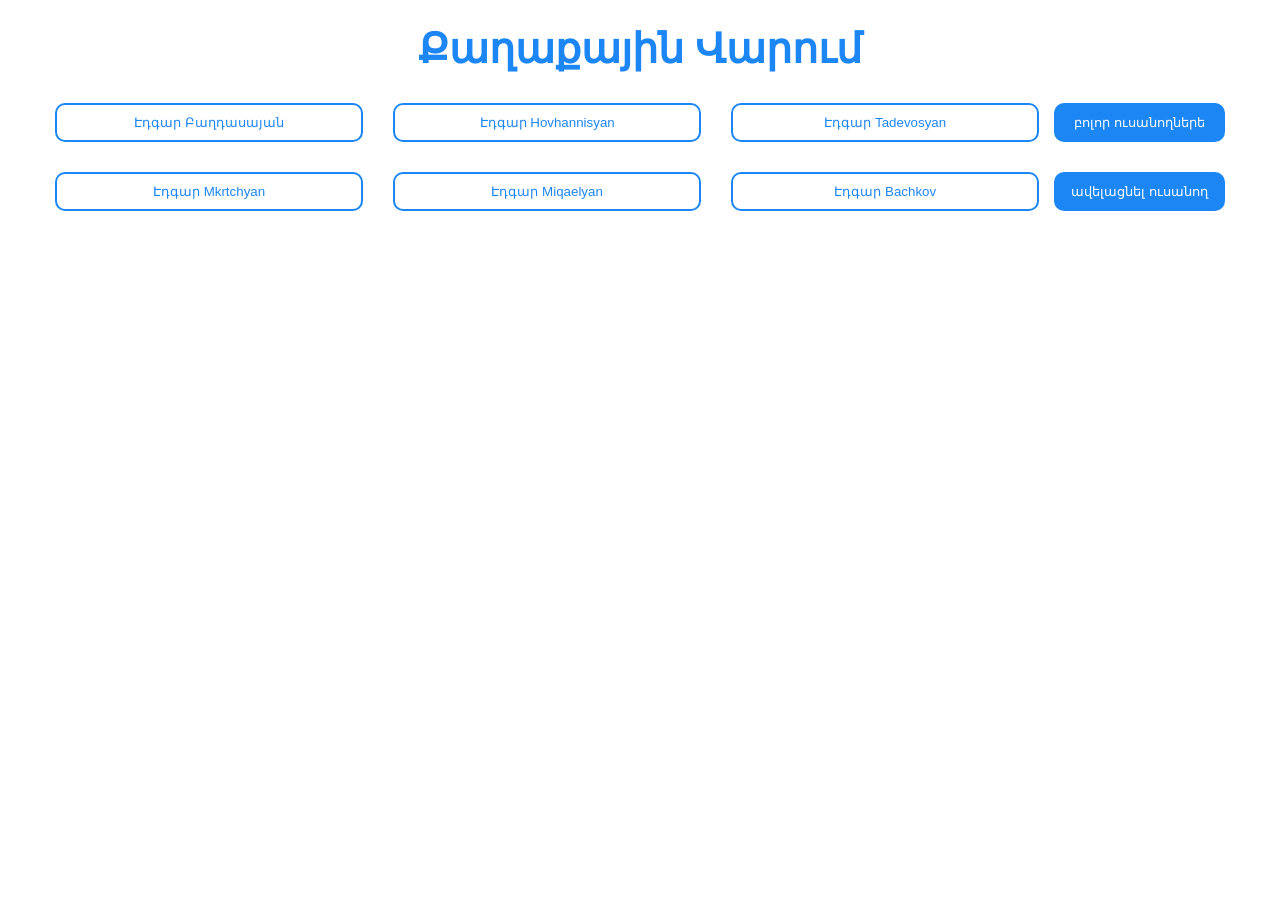
<file: docs/index.html>
<!DOCTYPE html>
<html class="page" lang="en">
<head>
  <meta charset="UTF-8">
  <meta name="viewport" content="width=device-width, initial-scale=1.0">
  <link rel="stylesheet" href="css/index.min.css">
  <title>Document</title>
</head>
<body class="page__body">
  <main class="main">
    <section class="hero">
    <div class="hero__container container">
        <h1 class="hero__title">Քաղաքային Վարում</h1>
        <div class="hero__wrapper tabs" data-tabs="tabs">
            <div class="tabs__nav">
                <ul class="hero__list list-reset tabs__list">
                    <li class="hero__item tabs__item">
                        <button class="hero__button repeat-button tabs__button" type="button">
                            <span data-teacher-name>Էդգար Բաղդասայան</span>
                            <span class="hero__tooltip">գրաֆիկ</span>
                        </button>
                    </li>
                    <li class="hero__item tabs__item">
                        <button class="hero__button repeat-button tabs__button" type="button">
                            <span data-teacher-name>Էդգար Hovhannisyan</span>
                            <span class="hero__tooltip">գրաֆիկ</span>
                        </button>
                    </li>
                    <li class="hero__item tabs__item">
                        <button class="hero__button repeat-button tabs__button" type="button">
                            <span data-teacher-name>Էդգար Tadevosyan</span>
                            <span class="hero__tooltip">գրաֆիկ</span>
                        </button>
                    </li>
                    <li class="hero__item tabs__item">
                        <button class="hero__button repeat-button tabs__button" type="button">
                            <span data-teacher-name>Էդգար Mkrtchyan</span>
                            <span class="hero__tooltip">գրաֆիկ</span>
                        </button>
                    </li>
                    <li class="hero__item tabs__item">
                        <button class="hero__button repeat-button tabs__button" type="button">
                            <span data-teacher-name>Էդգար Miqaelyan</span>
                            <span class="hero__tooltip">գրաֆիկ</span>
                        </button>
                    </li>
                    <li class="hero__item tabs__item">
                        <button class="hero__button repeat-button tabs__button" type="button">
                            <span data-teacher-name>Էդգար Bachkov</span>
                            <span class="hero__tooltip">գրաֆիկ</span>
                        </button>
                    </li>
                </ul>
                <div class="tabs__box-control">
                    <button class="repeat-button repeat-button_fill" id="get-all-students-button" type="button">բոլոր
                        ուսանողներե</button>
                    <button class="repeat-button repeat-button_fill" id="add-student-button" type="button">ավելացնել
                        ուսանող</button>
                </div>
            </div>

            <div class="tabs__content">
                <div class="tabs__panel">
                    <span class="table__students-length" data-students-length>Քանակ։</span>
                    <table class="table table-grid" data-big-table>
                        <caption class="table__caption">hello</caption>
                        <thead class="table__header">
                            <tr class="table__row">
                                <th class="table__heading">№</th>
                                <th class="table__heading">Մնացորդ</th>
                                <th class="table__heading">ՈՒսանող</th>
                                <th class="table__heading">Հեռ</th>
                                <th class="table__heading">Ավարտ</th>
                                <th class="table__heading"><!-- Այստեղ պիտի դատարկ լինի արա)--></th>
                            </tr>
                        </thead>
                        <tbody class="table__body">
                            <tr class="table__row">
                                <td class="table__data table__data_count"></td>
                                <td class="table__data">10</td>
                                <td class="table__data">Պողոս Պողոսյան</td>
                                <td class="table__data">+37455622522</td>
                                <td class="table__data">01.10.2024</td>
                                <td class="table__data">
                                    <button class="repeat-button repeat-button_fill repeat-button_small-circle"
										type="button">գրառում)</button>
                                    <button
										class="repeat-button repeat-button_fill repeat-button_small-circle popup-date-time-open-button"
										type="button">ժամեր</button>
                                    <button class="repeat-button repeat-button_small-circle disabled-button"
										type="button">գրառում)</button>
                                </td>
                            </tr>
                            <tr class="table__row">
                                <td class="table__data table__data_count"></td>
                                <td class="table__data">7</td>
                                <td class="table__data">Վարդան Վարդանյան</td>
                                <td class="table__data">+37455622522</td>
                                <td class="table__data">01.10.2024</td>
                                <td class="table__data">
                                    <button class="repeat-button repeat-button_fill repeat-button_small-circle"
										type="button">գրառում)</button>
                                    <button
										class="repeat-button repeat-button_fill repeat-button_small-circle popup-date-time-open-button"
										type="button">ժամեր</button>
                                    <button class="repeat-button repeat-button_small-circle disabled-button"
										type="button">գրառում)</button>
                                </td>
                            </tr>
                            <tr class="table__row">
                                <td class="table__data table__data_count"></td>
                                <td class="table__data">0</td>
                                <td class="table__data">Վարդան Վարդանյան</td>
                                <td class="table__data">+37455622522</td>
                                <td class="table__data">01.10.2024</td>
                                <td class="table__data">
                                    <button class="repeat-button repeat-button_fill repeat-button_small-circle"
										type="button">գրառում)</button>
                                    <button
										class="repeat-button repeat-button_fill repeat-button_small-circle popup-date-time-open-button"
										type="button">ժամեր</button>
                                    <button class="repeat-button repeat-button_small-circle succes-button popup-table-open-button"
										type="button"> գրառում)</button>
                                </td>
                            </tr>
                        </tbody>
                    </table>
                    <div class="table__grafik-wrapper" data-grafik-table>
                        <span class="table__filter-title">ֆիլտրում։ ըստ օրացույցի</span>
                        <span class="table__students-length" data-grafik-students-length>Քանակ։</span>
                        <table class="table table_grafik table-grid">
                            <caption class="table__caption"></caption>
                            <thead class="table__header">
                                <tr class="table__row">
                                    <th class="table__heading">№</th>
                                    <th class="table__heading">Օր / ժամ</th>
                                    <th class="table__heading">ՈՒսանող</th>
                                </tr>
                            </thead>
                            <tbody class="table__body">
                                <tr class="table__row">
                                    <td class="table__data table__data_count"></td>
                                    <td class="table__data">12.10.2023 / 13։00</td>
                                    <td class="table__data">Պողոս Պողոսյան</td>
                                </tr>
                                <tr class="table__row">
                                    <td class="table__data table__data_count"></td>
                                    <td class="table__data">12.10.2023 / 13։00</td>
                                    <td class="table__data">Վարդան Վարդանյան</td>
                                </tr>
                                <tr class="table__row">
                                    <td class="table__data table__data_count"></td>
                                    <td class="table__data">12.10.2023 / 13։00</td>
                                    <td class="table__data">Վարդան Վարդանյան</td>
                                </tr>
                            </tbody>
                        </table>
                        <div class="table__grafik-control-box">
                            <button class="repeat-button repeat-button_fill repeat-button_small-circle" type="button">EMAIL</button>
                            <button class="repeat-button repeat-button_fill repeat-button_small-circle" type="button">PRINT</button>
                        </div>
                    </div>
                </div>
                <div class="tabs__panel">
                    <span class="table__students-length" data-students-length>Քանակ։</span>
                    <table class="table table-grid" data-big-table>
                        <caption class="table__caption"></caption>
                        <thead class="table__header">
                            <tr class="table__row">
                                <th class="table__heading">№</th>
                                <th class="table__heading">Մնացորդ</th>
                                <th class="table__heading">ՈՒսանող</th>
                                <th class="table__heading">Հեռ</th>
                                <th class="table__heading">Ավարտ</th>
                                <th class="table__heading"><!-- Այստեղ պիտի դատարկ լինի արա)--></th>
                            </tr>
                        </thead>
                        <tbody class="table__body">
                            <tr class="table__row">
                                <td class="table__data table__data_count"></td>
                                <td class="table__data">10</td>
                                <td class="table__data">Պողոս Պողոսյան</td>
                                <td class="table__data">+37455622522</td>
                                <td class="table__data">01.10.2024</td>
                                <td class="table__data">
                                    <button class="repeat-button repeat-button_fill repeat-button_small-circle"
										type="button">գրառում)</button>
                                    <button
										class="repeat-button repeat-button_fill repeat-button_small-circle popup-date-time-open-button"
										type="button">ժամեր</button>
                                    <button class="repeat-button repeat-button_small-circle disabled-button"
										type="button">գրառում)</button>
                                </td>
                            </tr>
                            <tr class="table__row">
                                <td class="table__data table__data_count"></td>
                                <td class="table__data">10</td>
                                <td class="table__data">Պողոս Պողոսյան</td>
                                <td class="table__data">+37455622522</td>
                                <td class="table__data">01.10.2024</td>
                                <td class="table__data">
                                    <button class="repeat-button repeat-button_fill repeat-button_small-circle"
										type="button">գրառում)</button>
                                    <button
										class="repeat-button repeat-button_fill repeat-button_small-circle popup-date-time-open-button"
										type="button">ժամեր</button>
                                    <button class="repeat-button repeat-button_small-circle disabled-button"
										type="button">գրառում)</button>
                                </td>
                            </tr>
                            <tr class="table__row">
                                <td class="table__data table__data_count"></td>
                                <td class="table__data">7</td>
                                <td class="table__data">Վարդան Վարդանյան</td>
                                <td class="table__data">+37455622522</td>
                                <td class="table__data">01.10.2024</td>
                                <td class="table__data">
                                    <button class="repeat-button repeat-button_fill repeat-button_small-circle"
										type="button">գրառում)</button>
                                    <button
										class="repeat-button repeat-button_fill repeat-button_small-circle popup-date-time-open-button"
										type="button">ժամեր</button>
                                    <button class="repeat-button repeat-button_small-circle disabled-button"
										type="button">գրառում)</button>
                                </td>
                            </tr>
                            <tr class="table__row">
                                <td class="table__data table__data_count"></td>
                                <td class="table__data">0</td>
                                <td class="table__data">Վարդան Վարդանյան</td>
                                <td class="table__data">+37455622522</td>
                                <td class="table__data">01.10.2024</td>
                                <td class="table__data">
                                    <button class="repeat-button repeat-button_fill repeat-button_small-circle"
										type="button">գրառում)</button>
                                    <button
										class="repeat-button repeat-button_fill repeat-button_small-circle popup-date-time-open-button"
										type="button">ժամեր</button>
                                    <button class="repeat-button repeat-button_small-circle succes-button popup-table-open-button"
										type="button">գրառում)</button>
                                </td>
                            </tr>
                        </tbody>
                    </table>
                    <div class="table__grafik-wrapper" data-grafik-table>
                        <span class="table__filter-title">ֆիլտրում։ ըստ օրացույցի</span>
                        <span class="table__students-length" data-grafik-students-length>Քանակ։</span>
                        <table class="table table_grafik table-grid">
                            <caption class="table__caption"></caption>
                            <thead class="table__header">
                                <tr class="table__row">
                                    <th class="table__heading">№</th>
                                    <th class="table__heading">Օր / ժամ</th>
                                    <th class="table__heading">ՈՒսանող</th>
                                </tr>
                            </thead>
                            <tbody class="table__body">
                                <tr class="table__row">
                                    <td class="table__data table__data_count"></td>
                                    <td class="table__data">12.10.2023 / 13։00</td>
                                    <td class="table__data">Պողոս Պողոսյան</td>
                                </tr>
                                <tr class="table__row">
                                    <td class="table__data table__data_count"></td>
                                    <td class="table__data">12.10.2023 / 13։00</td>
                                    <td class="table__data">Պողոս Պողոսյան</td>
                                </tr>
                                <tr class="table__row">
                                    <td class="table__data table__data_count"></td>
                                    <td class="table__data">12.10.2023 / 13։00</td>
                                    <td class="table__data">Վարդան Վարդանյան</td>
                                </tr>
                                <tr class="table__row">
                                    <td class="table__data table__data_count"></td>
                                    <td class="table__data">12.10.2023 / 13։00</td>
                                    <td class="table__data">Վարդան Վարդանյան</td>
                                </tr>
                            </tbody>
                        </table>
                        <div class="table__grafik-control-box">
                            <button class="repeat-button repeat-button_fill repeat-button_small-circle" type="button">EMAIL</button>
                            <button class="repeat-button repeat-button_fill repeat-button_small-circle" type="button">PRINT</button>
                        </div>
                    </div>
                </div>
                <div class="tabs__panel">
                    <span class="table__students-length" data-students-length>Քանակ։</span>
                    <table class="table table-grid" data-big-table>
                        <caption class="table__caption"></caption>
                        <thead class="table__header">
                            <tr class="table__row">
                                <th class="table__heading">№</th>
                                <th class="table__heading">Մնացորդ</th>
                                <th class="table__heading">ՈՒսանող</th>
                                <th class="table__heading">Հեռ</th>
                                <th class="table__heading">Ավարտ</th>
                                <th class="table__heading"><!-- Այստեղ պիտի դատարկ լինի արա)--></th>
                            </tr>
                        </thead>
                        <tbody class="table__body">
                            <tr class="table__row">
                                <td class="table__data table__data_count"></td>
                                <td class="table__data">10</td>
                                <td class="table__data">Պողոս Պողոսյան</td>
                                <td class="table__data">+37455622522</td>
                                <td class="table__data">01.10.2024</td>
                                <td class="table__data">
                                    <button class="repeat-button repeat-button_fill repeat-button_small-circle"
										type="button">գրառում)</button>
                                    <button
										class="repeat-button repeat-button_fill repeat-button_small-circle popup-date-time-open-button"
										type="button">ժամեր</button>
                                    <button class="repeat-button repeat-button_small-circle disabled-button"
										type="button">գրառում)</button>
                                </td>
                            </tr>
                            <tr class="table__row">
                                <td class="table__data table__data_count"></td>
                                <td class="table__data">10</td>
                                <td class="table__data">Պողոս Պողոսյան</td>
                                <td class="table__data">+37455622522</td>
                                <td class="table__data">01.10.2024</td>
                                <td class="table__data">
                                    <button class="repeat-button repeat-button_fill repeat-button_small-circle"
										type="button">գրառում)</button>
                                    <button
										class="repeat-button repeat-button_fill repeat-button_small-circle popup-date-time-open-button"
										type="button">ժամեր</button>
                                    <button class="repeat-button repeat-button_small-circle disabled-button"
										type="button">գրառում)</button>
                                </td>
                            </tr>
                            <tr class="table__row">
                                <td class="table__data table__data_count"></td>
                                <td class="table__data">10</td>
                                <td class="table__data">Պողոս Պողոսյան</td>
                                <td class="table__data">+37455622522</td>
                                <td class="table__data">01.10.2024</td>
                                <td class="table__data">
                                    <button class="repeat-button repeat-button_fill repeat-button_small-circle"
										type="button">գրառում)</button>
                                    <button
										class="repeat-button repeat-button_fill repeat-button_small-circle popup-date-time-open-button"
										type="button">ժամեր</button>
                                    <button class="repeat-button repeat-button_small-circle disabled-button"
										type="button">գրառում)</button>
                                </td>
                            </tr>
                            <tr class="table__row">
                                <td class="table__data table__data_count"></td>
                                <td class="table__data">7</td>
                                <td class="table__data">Վարդան Վարդանյան</td>
                                <td class="table__data">+37455622522</td>
                                <td class="table__data">01.10.2024</td>
                                <td class="table__data">
                                    <button class="repeat-button repeat-button_fill repeat-button_small-circle"
										type="button">գրառում)</button>
                                    <button
										class="repeat-button repeat-button_fill repeat-button_small-circle popup-date-time-open-button"
										type="button">ժամեր</button>
                                    <button class="repeat-button repeat-button_small-circle disabled-button"
										type="button">գրառում)</button>
                                </td>
                            </tr>
                            <tr class="table__row">
                                <td class="table__data table__data_count"></td>
                                <td class="table__data">0</td>
                                <td class="table__data">Վարդան Վարդանյան</td>
                                <td class="table__data">+37455622522</td>
                                <td class="table__data">01.10.2024</td>
                                <td class="table__data">
                                    <button class="repeat-button repeat-button_fill repeat-button_small-circle"
										type="button">գրառում)</button>
                                    <button
										class="repeat-button repeat-button_fill repeat-button_small-circle popup-date-time-open-button"
										type="button">ժամեր</button>
                                    <button class="repeat-button repeat-button_small-circle succes-button popup-table-open-button"
										type="button">գրառում)</button>
                                </td>
                            </tr>
                        </tbody>
                    </table>
                    <div class="table__grafik-wrapper" data-grafik-table>
                        <span class="table__filter-title">ֆիլտրում։ ըստ օրացույցի</span>
                        <span class="table__students-length" data-grafik-students-length>Քանակ։</span>
                        <table class="table table_grafik table-grid">
                            <caption class="table__caption"></caption>
                            <thead class="table__header">
                                <tr class="table__row">
                                    <th class="table__heading">№</th>
                                    <th class="table__heading">Օր / ժամ</th>
                                    <th class="table__heading">ՈՒսանող</th>
                                </tr>
                            </thead>
                            <tbody class="table__body">
                                <tr class="table__row">
                                    <td class="table__data table__data_count"></td>
                                    <td class="table__data">12.10.2023 / 13։00</td>
                                    <td class="table__data">Պողոս Պողոսյան</td>
                                </tr>
                                <tr class="table__row">
                                    <td class="table__data table__data_count"></td>
                                    <td class="table__data">12.10.2023 / 13։00</td>
                                    <td class="table__data">Վարդան Վարդանյան</td>
                                </tr>
                                <tr class="table__row">
                                    <td class="table__data table__data_count"></td>
                                    <td class="table__data">12.10.2023 / 13։00</td>
                                    <td class="table__data">Պողոս Պողոսյան</td>
                                </tr>
                                <tr class="table__row">
                                    <td class="table__data table__data_count"></td>
                                    <td class="table__data">12.10.2023 / 13։00</td>
                                    <td class="table__data">Վարդան Վարդանյան</td>
                                </tr>
                                <tr class="table__row">
                                    <td class="table__data table__data_count"></td>
                                    <td class="table__data">12.10.2023 / 13։00</td>
                                    <td class="table__data">Վարդան Վարդանյան</td>
                                </tr>
                            </tbody>
                        </table>
                        <div class="table__grafik-control-box">
                            <button class="repeat-button repeat-button_fill repeat-button_small-circle" type="button">EMAIL</button>
                            <button class="repeat-button repeat-button_fill repeat-button_small-circle" type="button">PRINT</button>
                        </div>
                    </div>
                </div>
                <div class="tabs__panel">
                    <span class="table__students-length" data-students-length>Քանակ։</span>
                    <table class="table table-grid" data-big-table>
                        <caption class="table__caption"></caption>
                        <thead class="table__header">
                            <tr class="table__row">
                                <th class="table__heading">№</th>
                                <th class="table__heading">Մնացորդ</th>
                                <th class="table__heading">ՈՒսանող</th>
                                <th class="table__heading">Հեռ</th>
                                <th class="table__heading">Ավարտ</th>
                                <th class="table__heading"><!-- Այստեղ պիտի դատարկ լինի արա)--></th>
                            </tr>
                        </thead>
                        <tbody class="table__body">
                            <tr class="table__row">
                                <td class="table__data table__data_count"></td>
                                <td class="table__data">10</td>
                                <td class="table__data">Պողոս Պողոսյան</td>
                                <td class="table__data">+37455622522</td>
                                <td class="table__data">01.10.2024</td>
                                <td class="table__data">
                                    <button class="repeat-button repeat-button_fill repeat-button_small-circle"
										type="button">գրառում)</button>
                                    <button
										class="repeat-button repeat-button_fill repeat-button_small-circle popup-date-time-open-button"
										type="button">ժամեր</button>
                                    <button class="repeat-button repeat-button_small-circle disabled-button"
										type="button">գրառում)</button>
                                </td>
                            </tr>
                            <tr class="table__row">
                                <td class="table__data table__data_count"></td>
                                <td class="table__data">7</td>
                                <td class="table__data">Վարդան Վարդանյան</td>
                                <td class="table__data">+37455622522</td>
                                <td class="table__data">01.10.2024</td>
                                <td class="table__data">
                                    <button class="repeat-button repeat-button_fill repeat-button_small-circle"
										type="button">գրառում)</button>
                                    <button
										class="repeat-button repeat-button_fill repeat-button_small-circle popup-date-time-open-button"
										type="button">ժամեր</button>
                                    <button class="repeat-button repeat-button_small-circle disabled-button"
										type="button">գրառում)</button>
                                </td>
                            </tr>
                            <tr class="table__row">
                                <td class="table__data table__data_count"></td>
                                <td class="table__data">0</td>
                                <td class="table__data">Վարդան Վարդանյան</td>
                                <td class="table__data">+37455622522</td>
                                <td class="table__data">01.10.2024</td>
                                <td class="table__data">
                                    <button class="repeat-button repeat-button_fill repeat-button_small-circle"
										type="button">գրառում)</button>
                                    <button
										class="repeat-button repeat-button_fill repeat-button_small-circle popup-date-time-open-button"
										type="button">ժամեր</button>
                                    <button class="repeat-button repeat-button_small-circle succes-button popup-table-open-button"
										type="button">գրառում)</button>
                                </td>
                            </tr>
                            <tr class="table__row">
                                <td class="table__data table__data_count"></td>
                                <td class="table__data">10</td>
                                <td class="table__data">Պողոս Պողոսյան</td>
                                <td class="table__data">+37455622522</td>
                                <td class="table__data">01.10.2024</td>
                                <td class="table__data">
                                    <button class="repeat-button repeat-button_fill repeat-button_small-circle"
										type="button">գրառում)</button>
                                    <button
										class="repeat-button repeat-button_fill repeat-button_small-circle popup-date-time-open-button"
										type="button">ժամեր</button>
                                    <button class="repeat-button repeat-button_small-circle disabled-button"
										type="button">գրառում)</button>
                                </td>
                            </tr>
                            <tr class="table__row">
                                <td class="table__data table__data_count"></td>
                                <td class="table__data">7</td>
                                <td class="table__data">Վարդան Վարդանյան</td>
                                <td class="table__data">+37455622522</td>
                                <td class="table__data">01.10.2024</td>
                                <td class="table__data">
                                    <button class="repeat-button repeat-button_fill repeat-button_small-circle"
										type="button">գրառում)</button>
                                    <button
										class="repeat-button repeat-button_fill repeat-button_small-circle popup-date-time-open-button"
										type="button">ժամեր</button>
                                    <button class="repeat-button repeat-button_small-circle disabled-button"
										type="button">գրառում)</button>
                                </td>
                            </tr>
                            <tr class="table__row">
                                <td class="table__data table__data_count"></td>
                                <td class="table__data">0</td>
                                <td class="table__data">Վարդան Վարդանյան</td>
                                <td class="table__data">+37455622522</td>
                                <td class="table__data">01.10.2024</td>
                                <td class="table__data">
                                    <button class="repeat-button repeat-button_fill repeat-button_small-circle"
										type="button">գրառում)</button>
                                    <button
										class="repeat-button repeat-button_fill repeat-button_small-circle popup-date-time-open-button"
										type="button">ժամեր</button>
                                    <button class="repeat-button repeat-button_small-circle succes-button popup-table-open-button"
										type="button">գրառում)</button>
                                </td>
                            </tr>
                        </tbody>
                    </table>
                    <div class="table__grafik-wrapper" data-grafik-table>
                        <span class="table__filter-title">ֆիլտրում։ ըստ օրացույցի</span>
                        <span class="table__students-length" data-grafik-students-length>Քանակ։</span>
                        <table class="table table_grafik table-grid">
                            <caption class="table__caption"></caption>
                            <thead class="table__header">
                                <tr class="table__row">
                                    <th class="table__heading">№</th>
                                    <th class="table__heading">Օր / ժամ</th>
                                    <th class="table__heading">ՈՒսանող</th>
                                </tr>
                            </thead>
                            <tbody class="table__body">
                                <tr class="table__row">
                                    <td class="table__data table__data_count"></td>
                                    <td class="table__data">12.10.2023 / 13։00</td>
                                    <td class="table__data">Պողոս Պողոսյան</td>
                                </tr>
                                <tr class="table__row">
                                    <td class="table__data table__data_count"></td>
                                    <td class="table__data">12.10.2023 / 13։00</td>
                                    <td class="table__data">Վարդան Վարդանյան</td>
                                </tr>
                                <tr class="table__row">
                                    <td class="table__data table__data_count"></td>
                                    <td class="table__data">12.10.2023 / 13։00</td>
                                    <td class="table__data">Վարդան Վարդանյան</td>
                                </tr>
                                <tr class="table__row">
                                    <td class="table__data table__data_count"></td>
                                    <td class="table__data">12.10.2023 / 13։00</td>
                                    <td class="table__data">Պողոս Պողոսյան</td>
                                </tr>
                                <tr class="table__row">
                                    <td class="table__data table__data_count"></td>
                                    <td class="table__data">12.10.2023 / 13։00</td>
                                    <td class="table__data">Վարդան Վարդանյան</td>
                                </tr>
                                <tr class="table__row">
                                    <td class="table__data table__data_count"></td>
                                    <td class="table__data">12.10.2023 / 13։00</td>
                                    <td class="table__data">Վարդան Վարդանյան</td>
                                </tr>
                            </tbody>
                        </table>
                        <div class="table__grafik-control-box">
                            <button class="repeat-button repeat-button_fill repeat-button_small-circle" type="button">EMAIL</button>
                            <button class="repeat-button repeat-button_fill repeat-button_small-circle" type="button">PRINT</button>
                        </div>
                    </div>
                </div>
                <div class="tabs__panel">
                    <span class="table__students-length" data-students-length>Քանակ։</span>
                    <table class="table table-grid" data-big-table>
                        <caption class="table__caption"></caption>
                        <thead class="table__header">
                            <tr class="table__row">
                                <th class="table__heading">№</th>
                                <th class="table__heading">Մնացորդ</th>
                                <th class="table__heading">ՈՒսանող</th>
                                <th class="table__heading">Հեռ</th>
                                <th class="table__heading">Ավարտ</th>
                                <th class="table__heading"><!-- Այստեղ պիտի դատարկ լինի արա)--></th>
                            </tr>
                        </thead>
                        <tbody class="table__body">
                            <tr class="table__row">
                                <td class="table__data table__data_count"></td>
                                <td class="table__data">10</td>
                                <td class="table__data">Պողոս Պողոսյան</td>
                                <td class="table__data">+37455622522</td>
                                <td class="table__data">01.10.2024</td>
                                <td class="table__data">
                                    <button class="repeat-button repeat-button_fill repeat-button_small-circle"
										type="button">գրառում)</button>
                                    <button
										class="repeat-button repeat-button_fill repeat-button_small-circle popup-date-time-open-button"
										type="button">ժամեր</button>
                                    <button class="repeat-button repeat-button_small-circle disabled-button" data-disabled
										type="button">գրառում)</button>
                                </td>
                            </tr>
                            <tr class="table__row">
                                <td class="table__data table__data_count"></td>
                                <td class="table__data">7</td>
                                <td class="table__data">Վարդան Վարդանյան</td>
                                <td class="table__data">+37455622522</td>
                                <td class="table__data">01.10.2024</td>
                                <td class="table__data">
                                    <button class="repeat-button repeat-button_fill repeat-button_small-circle"
										type="button">գրառում)</button>
                                    <button
										class="repeat-button repeat-button_fill repeat-button_small-circle popup-date-time-open-button"
										type="button">ժամեր</button>
                                    <button class="repeat-button repeat-button_small-circle disabled-button" data-disabled
										type="button">գրառում)</button>
                                </td>
                            </tr>
                            <tr class="table__row">
                                <td class="table__data table__data_count"></td>
                                <td class="table__data">10</td>
                                <td class="table__data">Պողոս Պողոսյան</td>
                                <td class="table__data">+37455622522</td>
                                <td class="table__data">01.10.2024</td>
                                <td class="table__data">
                                    <button class="repeat-button repeat-button_fill repeat-button_small-circle"
										type="button">գրառում)</button>
                                    <button
										class="repeat-button repeat-button_fill repeat-button_small-circle popup-date-time-open-button"
										type="button">ժամեր</button>
                                    <button class="repeat-button repeat-button_small-circle disabled-button" data-disabled
										type="button">գրառում)</button>
                                </td>
                            </tr>
                            <tr class="table__row">
                                <td class="table__data table__data_count"></td>
                                <td class="table__data">7</td>
                                <td class="table__data">Վարդան Վարդանյան</td>
                                <td class="table__data">+37455622522</td>
                                <td class="table__data">01.10.2024</td>
                                <td class="table__data">
                                    <button class="repeat-button repeat-button_fill repeat-button_small-circle"
										type="button">գրառում)</button>
                                    <button
										class="repeat-button repeat-button_fill repeat-button_small-circle popup-date-time-open-button"
										type="button">ժամեր</button>
                                    <button class="repeat-button repeat-button_small-circle disabled-button" data-disabled
										type="button">գրառում)</button>
                                </td>
                            </tr>
                            <tr class="table__row">
                                <td class="table__data table__data_count"></td>
                                <td class="table__data">10</td>
                                <td class="table__data">Պողոս Պողոսյան</td>
                                <td class="table__data">+37455622522</td>
                                <td class="table__data">01.10.2024</td>
                                <td class="table__data">
                                    <button class="repeat-button repeat-button_fill repeat-button_small-circle"
										type="button">գրառում)</button>
                                    <button
										class="repeat-button repeat-button_fill repeat-button_small-circle popup-date-time-open-button"
										type="button">ժամեր</button>
                                    <button class="repeat-button repeat-button_small-circle disabled-button" data-disabled
										type="button">գրառում)</button>
                                </td>
                            </tr>
                            <tr class="table__row">
                                <td class="table__data table__data_count"></td>
                                <td class="table__data">7</td>
                                <td class="table__data">Վարդան Վարդանյան</td>
                                <td class="table__data">+37455622522</td>
                                <td class="table__data">01.10.2024</td>
                                <td class="table__data">
                                    <button class="repeat-button repeat-button_fill repeat-button_small-circle"
										type="button">գրառում)</button>
                                    <button
										class="repeat-button repeat-button_fill repeat-button_small-circle popup-date-time-open-button"
										type="button">ժամեր</button>
                                    <button class="repeat-button repeat-button_small-circle disabled-button" data-disabled
										type="button">գրառում)</button>
                                </td>
                            </tr>
                            <tr class="table__row">
                                <td class="table__data table__data_count"></td>
                                <td class="table__data">0</td>
                                <td class="table__data">Վարդան Վարդանյան</td>
                                <td class="table__data">+37455622522</td>
                                <td class="table__data">01.10.2024</td>
                                <td class="table__data">
                                    <button class="repeat-button repeat-button_fill repeat-button_small-circle"
										type="button">գրառում)</button>
                                    <button
										class="repeat-button repeat-button_fill repeat-button_small-circle popup-date-time-open-button"
										type="button">ժամեր</button>
                                    <button class="repeat-button repeat-button_small-circle succes-button popup-table-open-button"
										type="button">գրառում)</button>
                                </td>
                            </tr>
                        </tbody>
                    </table>
                    <div class="table__grafik-wrapper" data-grafik-table>
                        <span class="table__filter-title">ֆիլտրում։ ըստ օրացույցի</span>
                        <span class="table__students-length" data-grafik-students-length>Քանակ։</span>
                        <table class="table table_grafik table-grid">
                            <caption class="table__caption"></caption>
                            <thead class="table__header">
                                <tr class="table__row">
                                    <th class="table__heading">№</th>
                                    <th class="table__heading">Օր / ժամ</th>
                                    <th class="table__heading">ՈՒսանող</th>
                                </tr>
                            </thead>
                            <tbody class="table__body">
                                <tr class="table__row">
                                    <td class="table__data table__data_count"></td>
                                    <td class="table__data">12.10.2023 / 13։00</td>
                                    <td class="table__data">Պողոս Պողոսյան</td>
                                </tr>
                                <tr class="table__row">
                                    <td class="table__data table__data_count"></td>
                                    <td class="table__data">12.10.2023 / 13։00</td>
                                    <td class="table__data">Վարդան Վարդանյան</td>
                                </tr>
                                <tr class="table__row">
                                    <td class="table__data table__data_count"></td>
                                    <td class="table__data">12.10.2023 / 13։00</td>
                                    <td class="table__data">Պողոս Պողոսյան</td>
                                </tr>
                                <tr class="table__row">
                                    <td class="table__data table__data_count"></td>
                                    <td class="table__data">12.10.2023 / 13։00</td>
                                    <td class="table__data">Վարդան Վարդանյան</td>
                                </tr>
                                <tr class="table__row">
                                    <td class="table__data table__data_count"></td>
                                    <td class="table__data">12.10.2023 / 13։00</td>
                                    <td class="table__data">Պողոս Պողոսյան</td>
                                </tr>
                                <tr class="table__row">
                                    <td class="table__data table__data_count"></td>
                                    <td class="table__data">12.10.2023 / 13։00</td>
                                    <td class="table__data">Վարդան Վարդանյան</td>
                                </tr>
                                <tr class="table__row">
                                    <td class="table__data table__data_count"></td>
                                    <td class="table__data">12.10.2023 / 13։00</td>
                                    <td class="table__data">Վարդան Վարդանյան</td>
                                </tr>
                            </tbody>
                        </table>
                        <div class="table__grafik-control-box">
                            <button class="repeat-button repeat-button_fill repeat-button_small-circle " type="button">EMAIL</button>
                            <button class="repeat-button repeat-button_fill repeat-button_small-circle" type="button">PRINT</button>
                        </div>
                    </div>
                </div>
                <div class="tabs__panel">
                    <span class="table__students-length" data-students-length>Քանակ։</span>
                    <table class="table table-grid" data-big-table>
                        <caption class="table__caption"></caption>
                        <thead class="table__header">
                            <tr class="table__row">
                                <th class="table__heading">№</th>
                                <th class="table__heading">Մնացորդ</th>
                                <th class="table__heading">ՈՒսանող</th>
                                <th class="table__heading">Հեռ</th>
                                <th class="table__heading">Ավարտ</th>
                                <th class="table__heading"><!-- Այստեղ պիտի դատարկ լինի արա)--></th>
                            </tr>
                        </thead>
                        <tbody class="table__body">
                            <tr class="table__row">
                                <td class="table__data table__data_count"></td>
                                <td class="table__data">10</td>
                                <td class="table__data">Պողոս Պողոսյան</td>
                                <td class="table__data">+37455622522</td>
                                <td class="table__data">01.10.2024</td>
                                <td class="table__data">
                                    <button class="repeat-button repeat-button_fill repeat-button_small-circle"
										type="button">գրառում)</button>
                                    <button
										class="repeat-button repeat-button_fill repeat-button_small-circle popup-date-time-open-button"
										type="button">ժամեր</button>
                                    <button class="repeat-button repeat-button_small-circle disabled-button"
										type="button">գրառում)</button>
                                </td>
                            </tr>
                            <tr class="table__row">
                                <td class="table__data table__data_count"></td>
                                <td class="table__data">10</td>
                                <td class="table__data">Պողոս Պողոսյան</td>
                                <td class="table__data">+37455622522</td>
                                <td class="table__data">01.10.2024</td>
                                <td class="table__data">
                                    <button class="repeat-button repeat-button_fill repeat-button_small-circle"
										type="button">գրառում)</button>
                                    <button
										class="repeat-button repeat-button_fill repeat-button_small-circle popup-date-time-open-button"
										type="button">ժամեր</button>
                                    <button class="repeat-button repeat-button_small-circle disabled-button"
										type="button">գրառում)</button>
                                </td>
                            </tr>
                            <tr class="table__row">
                                <td class="table__data table__data_count"></td>
                                <td class="table__data">10</td>
                                <td class="table__data">Պողոս Պողոսյան</td>
                                <td class="table__data">+37455622522</td>
                                <td class="table__data">01.10.2024</td>
                                <td class="table__data">
                                    <button class="repeat-button repeat-button_fill repeat-button_small-circle"
										type="button">գրառում)</button>
                                    <button
										class="repeat-button repeat-button_fill repeat-button_small-circle popup-date-time-open-button"
										type="button">ժամեր</button>
                                    <button class="repeat-button repeat-button_small-circle disabled-button"
										type="button">գրառում)</button>
                                </td>
                            </tr>
                            <tr class="table__row">
                                <td class="table__data table__data_count"></td>
                                <td class="table__data">10</td>
                                <td class="table__data">Պողոս Պողոսյան</td>
                                <td class="table__data">+37455622522</td>
                                <td class="table__data">01.10.2024</td>
                                <td class="table__data">
                                    <button class="repeat-button repeat-button_fill repeat-button_small-circle"
										type="button">գրառում)</button>
                                    <button
										class="repeat-button repeat-button_fill repeat-button_small-circle popup-date-time-open-button"
										type="button">ժամեր</button>
                                    <button class="repeat-button repeat-button_small-circle disabled-button"
										type="button">գրառում)</button>
                                </td>
                            </tr>
                            <tr class="table__row">
                                <td class="table__data table__data_count"></td>
                                <td class="table__data">10</td>
                                <td class="table__data">Պողոս Պողոսյան</td>
                                <td class="table__data">+37455622522</td>
                                <td class="table__data">01.10.2024</td>
                                <td class="table__data">
                                    <button class="repeat-button repeat-button_fill repeat-button_small-circle"
										type="button">գրառում)</button>
                                    <button
										class="repeat-button repeat-button_fill repeat-button_small-circle popup-date-time-open-button"
										type="button">ժամեր</button>
                                    <button class="repeat-button repeat-button_small-circle disabled-button"
										type="button">գրառում)</button>
                                </td>
                            </tr>
                            <tr class="table__row">
                                <td class="table__data table__data_count"></td>
                                <td class="table__data">10</td>
                                <td class="table__data">Պողոս Պողոսյան</td>
                                <td class="table__data">+37455622522</td>
                                <td class="table__data">01.10.2024</td>
                                <td class="table__data">
                                    <button class="repeat-button repeat-button_fill repeat-button_small-circle"
										type="button">գրառում)</button>
                                    <button
										class="repeat-button repeat-button_fill repeat-button_small-circle popup-date-time-open-button"
										type="button">ժամեր</button>
                                    <button class="repeat-button repeat-button_small-circle disabled-button"
										type="button">գրառում)</button>
                                </td>
                            </tr>
                            <tr class="table__row">
                                <td class="table__data table__data_count"></td>
                                <td class="table__data">7</td>
                                <td class="table__data">Վարդան Վարդանյան</td>
                                <td class="table__data">+37455622522</td>
                                <td class="table__data">01.10.2024</td>
                                <td class="table__data">
                                    <button class="repeat-button repeat-button_fill repeat-button_small-circle"
										type="button">գրառում)</button>
                                    <button
										class="repeat-button repeat-button_fill repeat-button_small-circle popup-date-time-open-button"
										type="button">ժամեր</button>
                                    <button class="repeat-button repeat-button_small-circle disabled-button"
										type="button">գրառում)</button>
                                </td>
                            </tr>
                            <tr class="table__row">
                                <td class="table__data table__data_count"></td>
                                <td class="table__data">0</td>
                                <td class="table__data">Վարդան Վարդանյան</td>
                                <td class="table__data">+37455622522</td>
                                <td class="table__data">01.10.2024</td>
                                <td class="table__data">
                                    <button class="repeat-button repeat-button_fill repeat-button_small-circle"
										type="button">գրառում)</button>
                                    <button
										class="repeat-button repeat-button_fill repeat-button_small-circle popup-date-time-open-button"
										type="button">ժամեր</button>
                                    <button class="repeat-button repeat-button_small-circle succes-button popup-table-open-button"
										type="button">գրառում)</button>
                                </td>
                            </tr>
                        </tbody>
                    </table>
                    <div class="table__grafik-wrapper" data-grafik-table>
                        <span class="table__filter-title">ֆիլտրում։ ըստ օրացույցի</span>
                        <span class="table__students-length" data-grafik-students-length>Քանակ։</span>
                        <table class="table table_grafik table-grid">
                            <caption class="table__caption"></caption>
                            <thead class="table__header">
                                <tr class="table__row">
                                    <th class="table__heading">№</th>
                                    <th class="table__heading">Օր / ժամ</th>
                                    <th class="table__heading">ՈՒսանող</th>
                                </tr>
                            </thead>
                            <tbody class="table__body">
                                <tr class="table__row">
                                    <td class="table__data table__data_count"></td>
                                    <td class="table__data">12.10.2023 / 13։00</td>
                                    <td class="table__data">Պողոս Պողոսյան</td>
                                </tr>
                                <tr class="table__row">
                                    <td class="table__data table__data_count"></td>
                                    <td class="table__data">12.10.2023 / 13։00</td>
                                    <td class="table__data">Պողոս Պողոսյան</td>
                                </tr>
                                <tr class="table__row">
                                    <td class="table__data table__data_count"></td>
                                    <td class="table__data">12.10.2023 / 13։00</td>
                                    <td class="table__data">Պողոս Պողոսյան</td>
                                </tr>
                                <tr class="table__row">
                                    <td class="table__data table__data_count"></td>
                                    <td class="table__data">12.10.2023 / 13։00</td>
                                    <td class="table__data">Պողոս Պողոսյան</td>
                                </tr>
                                <tr class="table__row">
                                    <td class="table__data table__data_count"></td>
                                    <td class="table__data">12.10.2023 / 13։00</td>
                                    <td class="table__data">Պողոս Պողոսյան</td>
                                </tr>
                                <tr class="table__row">
                                    <td class="table__data table__data_count"></td>
                                    <td class="table__data">12.10.2023 / 13։00</td>
                                    <td class="table__data">Պողոս Պողոսյան</td>
                                </tr>
                                <tr class="table__row">
                                    <td class="table__data table__data_count"></td>
                                    <td class="table__data">12.10.2023 / 13։00</td>
                                    <td class="table__data">Վարդան Վարդանյան</td>
                                </tr>
                                <tr class="table__row">
                                    <td class="table__data table__data_count"></td>
                                    <td class="table__data">12.10.2023 / 13։00</td>
                                    <td class="table__data">Վարդան Վարդանյան</td>
                                </tr>
                            </tbody>
                        </table>
                        <div class="table__grafik-control-box">
                            <button class="repeat-button repeat-button_small-circle repeat-button_fill" type="button">EMAIL</button>
                            <button class="repeat-button repeat-button_small-circle repeat-button_fill" type="button">PRINT</button>
                        </div>
                    </div>
                </div>
            </div>
        </div>
        <div class="popup popup_date-time">
    <div class="popup__container">
        <div class="popup__content">
            <div class="popup__wrapper">
                <div class="popup__date-time-item">
                    ՕՐԱՑՈՒՅՑ
                </div>
                <div class="popup__date-time-item">
                    ԺԱՄԵՐ
                </div>
            </div>
            <button class="repeat-button repeat-button_small-circle repeat-button_fill popup__button" type="button">գրառում</button>
        </div>
    </div>
</div>

<div class="popup popup_table">
    <div class="popup__container">
        <div class="popup__content">
            <table class="popup__table table-grid">
                <tbody class="popup__table-body">
                    <tr class="popup__table-row">
                        <td class="popup__table-data popup__table-data_count">1</td>
                        <td class="popup__table-data">12.10.2023</td>
                        <td class="popup__table-data">15:00</td>
                        <td class="popup__table-data"><span class="popup__button-close-table-row">X</span></td>
                    </tr>
                    <tr class="popup__table-row">
                        <td class="popup__table-data popup__table-data_count">2</td>
                        <td class="popup__table-data">12.10.2023</td>
                        <td class="popup__table-data">15:00</td>
                        <td class="popup__table-data"><span class="popup__button-close-table-row">X</span></td>
                    </tr>
                    <tr class="popup__table-row">
                        <td class="popup__table-data popup__table-data_count">3</td>
                        <td class="popup__table-data">12.10.2023</td>
                        <td class="popup__table-data">15:00</td>
                        <td class="popup__table-data"><span class="popup__button-close-table-row">X</span></td>
                    </tr>
                    <tr class="popup__table-row">
                        <td class="popup__table-data popup__table-data_count">4</td>
                        <td class="popup__table-data">12.10.2023</td>
                        <td class="popup__table-data">15:00</td>
                        <td class="popup__table-data"><span class="popup__button-close-table-row">X</span></td>
                    </tr>
                    <tr class="popup__table-row">
                        <td class="popup__table-data popup__table-data_count">5</td>
                        <td class="popup__table-data">12.10.2023</td>
                        <td class="popup__table-data">15:00</td>
                        <td class="popup__table-data"><span class="popup__button-close-table-row">X</span></td>
                    </tr>
                    <tr class="popup__table-row">
                        <td class="popup__table-data popup__table-data_count">6</td>
                        <td class="popup__table-data">12.10.2023</td>
                        <td class="popup__table-data">15:00</td>
                        <td class="popup__table-data"><span class="popup__button-close-table-row">X</span></td>
                    </tr>
                </tbody>
            </table>
            <button class="repeat-button repeat-button_small-circle repeat-button_fill popup__close-button" type="button">փակել</button>
        </div>
    </div>
</div>
</section>
  </main>
  <script src="js/index.min.js"></script>
</body>
</html>
</file>
<file: docs/css/index.min.css>
:root {
  --font-family: "Open Sans", "sans-serif";
  --content-width: 1170px;
  --container-offset: 15px;
  --container-width: calc(var(--content-width) + (var(--container-offset) * 2));
  --light-color: #fff;
  --dark-color:#1C86F4FF;
}

*,
*:before,
*:after {
  box-sizing: inherit;
}

html {
  box-sizing: border-box;
}

.visually-hidden {
  position: absolute;
  width: 1px;
  height: 1px;
  margin: -1px;
  border: 0;
  padding: 0;
  white-space: nowrap;
  clip-path: inset(100%);
  clip: rect(0 0 0 0);
  overflow: hidden;
}

.table-grid {
  display: grid;
}
.table-grid thead, .table-grid tbody, .table-grid tr {
  display: contents;
}

.button-reset {
  background: transparent;
  cursor: pointer;
  border: 0;
  padding: 0;
}

.list-reset {
  list-style: none;
  margin: 0;
  padding: 0;
}

.input-reset {
  -webkit-appearance: none;
  appearance: none;
  border: none;
  border-radius: 0;
  background-color: #fff;
}
.input-reset::-webkit-search-decoration, .input-reset::-webkit-search-cancel-button, .input-reset::-webkit-search-results-button, .input-reset::-webkit-search-results-decoration {
  display: none;
}

.is-hidden {
  display: none !important; /* stylelint-disable-line declaration-no-important */
}

.container {
  margin: 0 auto;
  padding: 0 var(--container-offset);
  max-width: var(--container-width);
}

.title {
  margin: 0;
}

.subtitle {
  display: block;
}

.text {
  margin: 0;
}

.repeat-button {
  position: relative;
  padding: 10px 15px;
  border: 2px solid var(--dark-color);
  border-radius: 10px;
  background-color: var(--light-color);
  color: var(--dark-color);
  cursor: pointer;
}
.repeat-button_small-circle {
  padding: 5px 15px;
  border-radius: 20px;
}
.repeat-button_fill {
  background-color: var(--dark-color);
  color: var(--light-color);
}

.disabled-button {
  background-color: #c5bebe;
  color: #867f7f;
  cursor: auto;
  pointer-events: none;
}

.succes-button {
  pointer-events: all;
  background-color: #20e020;
  border-color: #20e020;
  color: var(--light-color);
}

.img {
  max-width: 100%;
  height: auto;
  object-fit: cover;
}

.ibg {
  position: absolute;
  left: 0;
  top: 0;
  width: 100%;
  height: 100%;
  object-fit: cover;
}

.bg {
  background-position: 50%;
  background-size: cover;
  background-repeat: no-repeat;
  height: 100vh;
  min-height: 650px;
}
@media (max-width: 575.98px) {
  .bg {
    height: auto;
  }
}

.scroll-snap-section {
  scroll-snap-align: start;
  scroll-snap-stop: always;
}
@media (pointer: coarse) {
  .scroll-snap-section {
    scroll-snap-align: none;
    scroll-snap-stop: normal;
  }
}

.link {
  text-decoration: none;
  color: inherit;
}

.js-focus-visible :focus:not(.focus-visible) {
  outline: none;
}

.page {
  height: 100%;
  font-family: var(--font-family, sans-serif);
  -webkit-text-size-adjust: 100%;
}

.page_ios .dis-scroll {
  position: relative;
}

.page__body {
  margin: 0;
  height: 100%;
  font-size: 16px;
}

.dis-scroll {
  position: fixed;
  left: 0;
  top: 0;
  overflow: hidden;
  width: 100%;
  height: 100vh;
  overscroll-behavior: none;
}

.nav__list {
  display: flex;
  gap: 30px;
  margin: 0;
  padding: 0;
  list-style: none;
}

.header {
  padding: 15px 0;
  background-color: grey;
}
.header__container {
  display: flex;
  align-items: center;
  justify-content: space-between;
}
.header__container .burger {
  display: inline-flex;
  border: none;
  padding: 0;
  width: 40px;
  height: 40px;
  background-color: transparent;
  cursor: pointer;
  flex-direction: column;
  justify-content: space-between;
  transition: width 0.3s ease 0s, height 0.3s ease 0s, background-color 0.3s ease 0s;
}
.header__container .burger__line {
  width: 100%;
  height: 2px;
  background-color: #000;
  transition: transform 0.3s ease-in-out;
}
.header__container .burger_active .burger__line_top {
  transform: translateY(19px) rotate(45deg);
  transition: transform 0.3s ease-in-out;
}
.header__container .burger_active .burger__line_middle {
  transform: scaleX(0);
  transition: transform 0.3s ease-in-out 0s;
}
.header__container .burger_active .burger__line_bottom {
  transform: translateY(-19px) rotate(-45deg);
  transition: transform 0.3s ease-in-out;
}
@media (min-width: 1200px) {
  .header__container .burger {
    display: none;
  }
}

.main {
  min-height: 100%;
}

.table {
  counter-reset: count;
  grid-template-columns: auto 1fr 1fr 1fr 1fr minmax(370px, 2fr);
  margin-bottom: 20px;
  border: 3px solid var(--dark-color);
  border-radius: 20px;
  overflow-x: auto;
}
.table_grafik {
  grid-column: 1/2;
  max-width: 400px;
  overflow-x: auto;
  grid-template-columns: auto 1fr 1fr;
}
.table__caption {
  grid-column: 1/-1;
  grid-row: 1/2;
  justify-items: center;
  padding: 5px 0;
  outline: 1px solid var(--dark-color);
}
.table__heading {
  padding: 5px;
  outline: 1px solid var(--dark-color);
  text-align: center;
  font-size: 16px;
  color: var(--dark-color);
}
@media (min-width: 768px) {
  .table__heading {
    font-size: 20px;
  }
}
.table__grafik-wrapper {
  display: grid;
  gap: 15px;
  grid-template-columns: 1fr;
  justify-items: start;
  align-items: end;
}
@media (min-width: 576px) {
  .table__grafik-wrapper {
    grid-template-columns: auto 1fr;
  }
}
.table__students-length {
  display: block;
  margin-bottom: 20px;
  grid-column: 1/2;
}
.table__grafik-control-box {
  grid-column: 1/2;
}
@media (min-width: 576px) {
  .table__grafik-control-box {
    grid-column: 2/3;
  }
}
.table__data {
  padding: 5px;
  outline: 1px solid var(--dark-color);
  text-align: center;
}
.table__data_count {
  counter-increment: count;
}
.table__data_count::before {
  content: counter(count);
}

.tabs__box-control {
  max-width: 350px;
  align-self: stretch;
  display: flex;
  flex-direction: column;
  justify-content: start;
  gap: 30px;
}

.tabs__nav {
  display: flex;
  align-items: baseline;
  margin-bottom: 30px;
}

.tabs__panel {
  display: none;
}

.tabs__list {
  list-style: none;
  display: flex;
}

.tabs__panel_active {
  display: block;
}

.tabs__button_active {
  background-color: var(--dark-color);
  color: var(--light-color);
}

.popup-open-btn {
  cursor: pointer;
}

.popup {
  position: fixed;
  left: 0;
  top: 0;
  width: 100%;
  height: 100vh;
  z-index: 99998;
  background-color: rgba(0, 0, 0, 0.3);
  display: grid;
  align-items: center;
  justify-content: center;
  overflow-y: auto;
  visibility: hidden;
  opacity: 0;
  transition: opacity 0.3s, visibility 0.3s;
}

.popup_open {
  visibility: visible;
  opacity: 1;
}

.popup__container {
  position: relative;
  max-width: 500px;
  padding: 45px;
  z-index: 1;
  border-radius: 20px;
  margin: 30px 15px;
  background-color: white;
  box-shadow: 0px 0px 17px -7px rgba(34, 60, 80, 0.2);
  transform: scale(0);
  transition: transform 0.3s;
}

.popup_open .popup__container {
  transform: scale(1);
}

.popup__close-btn {
  position: absolute;
  top: 8px;
  right: 8px;
  padding: 0;
  border: none;
  background-color: transparent;
  cursor: pointer;
  font-size: 20px;
  line-height: 1;
  transition: color 0.3s ease 0s;
}

.popup__close-btn:hover {
  color: red;
}

.popup__close-btn:active {
  color: blue;
}

.popup__wrapper {
  display: flex;
  gap: 30px;
  margin-bottom: 20px;
}
.popup__button {
  display: block;
  margin-left: auto;
}
.popup__table {
  display: grid;
  grid-template-columns: auto 1fr auto auto;
  column-gap: 20px;
  row-gap: 10px;
  margin-bottom: 20px;
}
.popup__button-close-table-row {
  font-weight: 700;
  color: var(--dark-color);
  cursor: pointer;
}
.popup__close-button {
  display: block;
  margin-left: auto;
}

.hero {
  padding: 25px 0;
  font-family: Arial, Helvetica, sans-serif;
}
.hero__container {
  max-width: 1200px;
  margin: 0 auto;
  padding: 0 15px;
}
.hero__title {
  margin: 0 0 30px 0;
  font-size: 45px;
  font-size: calc(20px + 25 * (100vw - 320px) / 1120);
  text-align: center;
  color: var(--dark-color);
}
@media (min-width: 1440px) {
  .hero__title {
    font-size: 45px;
  }
}
.hero__list {
  display: grid;
  grid-template-columns: repeat(1, minmax(130px, 1fr));
  flex-grow: 1;
  gap: 30px;
  margin-right: 15px;
}
@media (min-width: 576px) {
  .hero__list {
    grid-template-columns: repeat(2, minmax(150px, 1fr));
  }
}
@media (min-width: 768px) {
  .hero__list {
    grid-template-columns: repeat(3, minmax(150px, 1fr));
  }
}
.hero__button {
  width: 100%;
  transition: background-color 0.3s ease 0s, color 0.3s ease 0s;
}
.hero__button:hover {
  background-color: var(--dark-color);
  color: var(--light-color);
}
.hero__button:hover .hero__tooltip {
  transform: translateX(-50%) rotateX(0deg);
}
.hero__tooltip {
  position: absolute;
  top: 100%;
  left: 50%;
  z-index: 2;
  padding: 5px 10px;
  border-radius: 5px;
  background-color: var(--dark-color);
  transform: translateX(-50%) rotateX(90deg);
  transform-origin: top;
  transition: transform 0.3s ease 0s;
}

.footer {
  background-color: brown;
}

@media (max-width: 575.98px) {
  .footer {
    background-color: rgb(13, 181, 27);
  }
}
/*# sourceMappingURL=[data-uri] */
</file>
